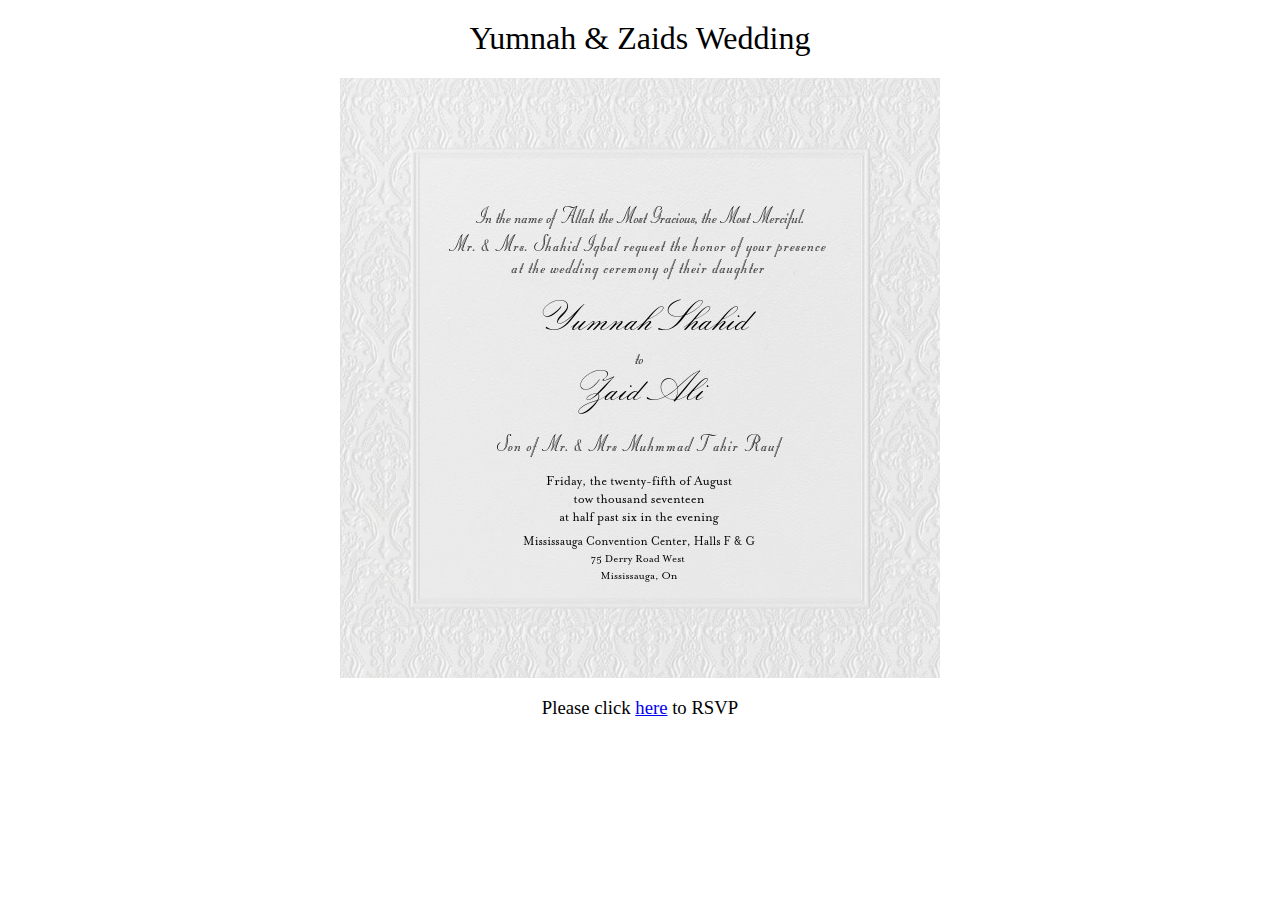
<file: index.html>
<html>
  <head>
    <link rel="stylesheet" type="text/css" href="invite.css">
    <title>Yumnah And Zaids Wedding Ceremony</title>
  </head>

  <body>
    <h1>Yumnah & Zaids Wedding</h1>
    <img src="assets/y&z.jpeg">
    <br/>
    <h3>Please click <a href="http://yumnahandzaidswedding.app.rsvpify.com/">here</a> to RSVP</h3>
  </body>
</html>
</file>
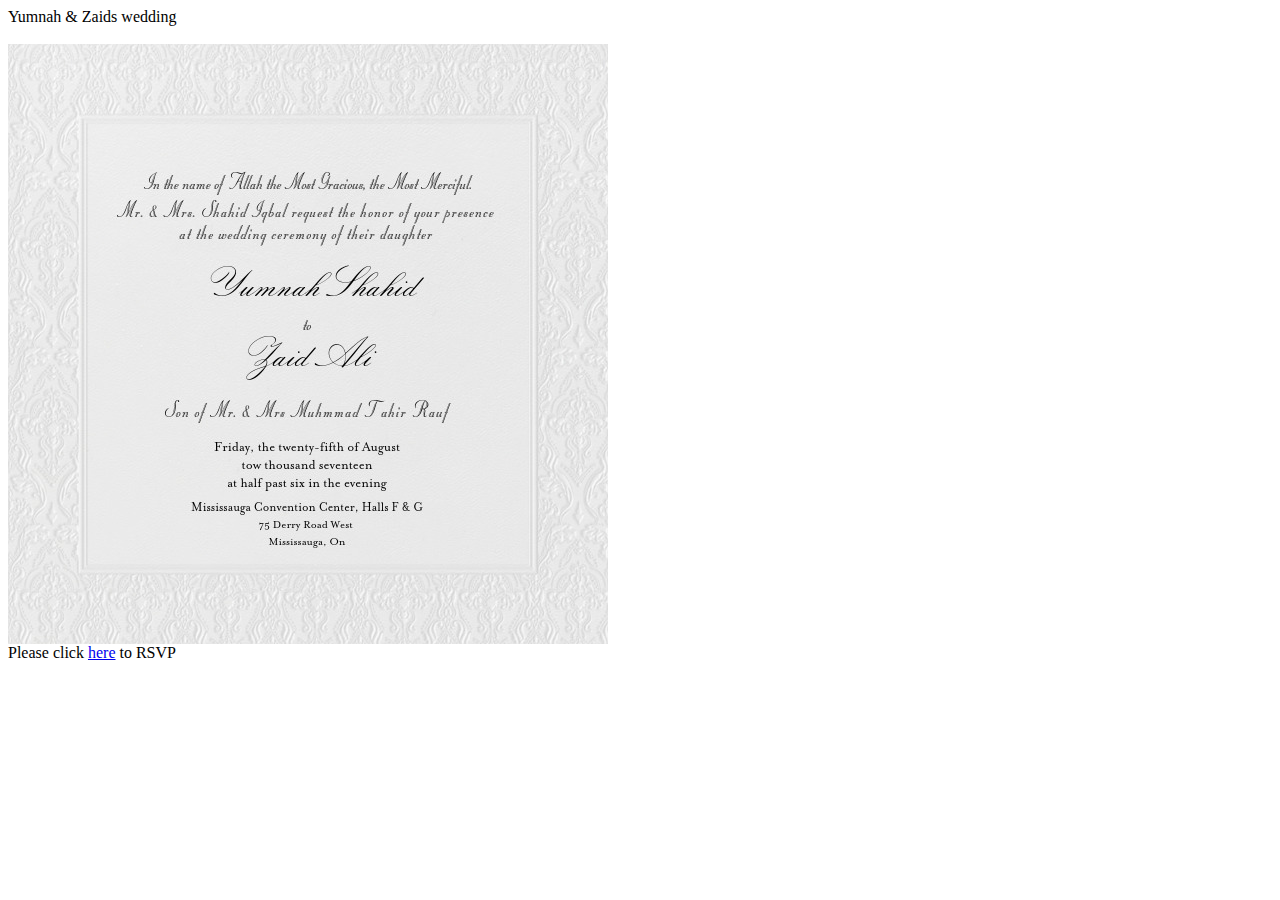
<file: invite.html>
<html>
<head>
<title>Yumnah And Zaids wedding ceremony</title>
</head>
<body bgcolour="white">
Yumnah & Zaids wedding
<br/>
<br/><img src="assets/y&z.jpeg">
<br/>Please click <a href="http://yumnahandzaidswedding.app.rsvpify.com/">here</a> to RSVP
</body>
</html>
</file>
<file: invite.css>
body {
  text-align: center;
  background-color: white;
  margin: 20px;	
  @import url('https://fonts.googleapis.com/css?family=Great+Vibes');
  font-family: 'Great Vibes', cursive;
}

h1 {
  font-weight: normal;
}

h3 {
  font-weight: normal;
}
</file>
